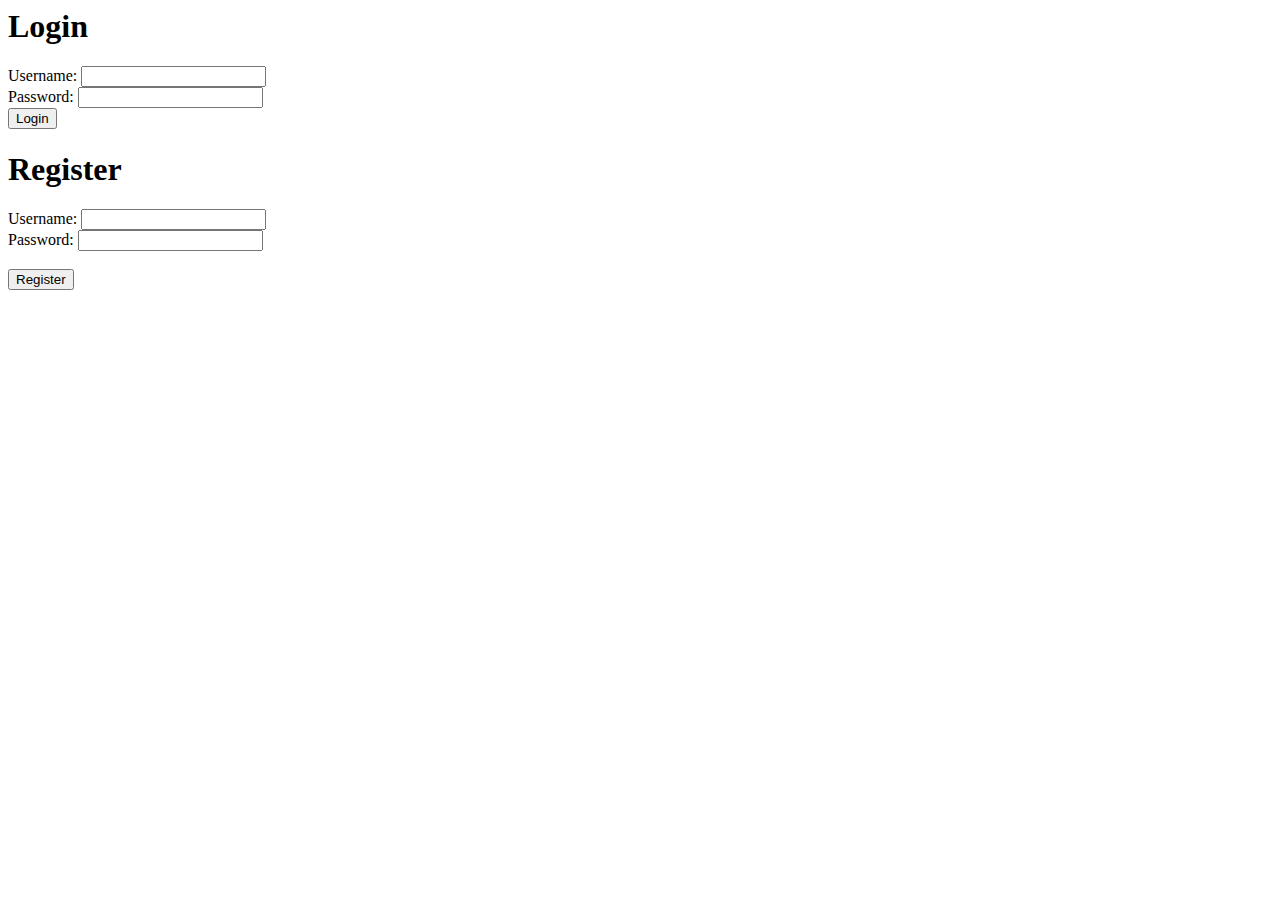
<file: login.html>
<html>
<head>
<title>shopping cart</title>
</head>
<body>
<h1> Login </h1>
<form id='login-form'>
<label>Username:</label>
  <input type="text" id='login-user' >  <br>
  <label >Password:</label>
  <input type="text" id='login-password' >  <br>

    <button type="submit">Login</button>
</form>
  <p id="login-status"></p>
<h1> Register </h1>

<form id='reg-form'>
<label>Username:</label>
  <input type="text" id='reg-user' >  <br>
  <label >Password:</label>
  <input type="text" id='reg-password' >  <br>
<br>
    <button type="submit">Register</button>
</form>
<p id="reg-status"></p>


<script>
  const user = [
    { username: 'user1', password: 'pass1' },
    { username: 'user2', password: 'pass2' },
  ];

document.getElementById('login-form').addEventListener('submit',function(e){
e.preventDefault();


  const username = document.getElementById('login-user').value;
    const password = document.getElementById('login-password').value;

const users =user.find(u => u.username === username &&  u.password === password);
if(users)
{
document.getElementById('login-status').textContent='Login Successful!'
}
else
{
document.getElementById('login-status').textContent='Invalid credentials *!!!'
}



});
document.getElementById('reg-form').addEventListener('submit',function(e){e.preventDefault();
const regUsername = document.getElementById('reg-user').value;
 const regPassword = document.getElementById('reg-password').value;
  if (regUsername === '' || regPassword === ''){
  document.getElementById('reg-status').textContent='Please fill in both fields!'}
else
{



user.push({username: regUsername,password:regPassword})
document.getElementById('reg-status').textContent='Regstration successful'

}



});


</script></body>
</html>
</file>
